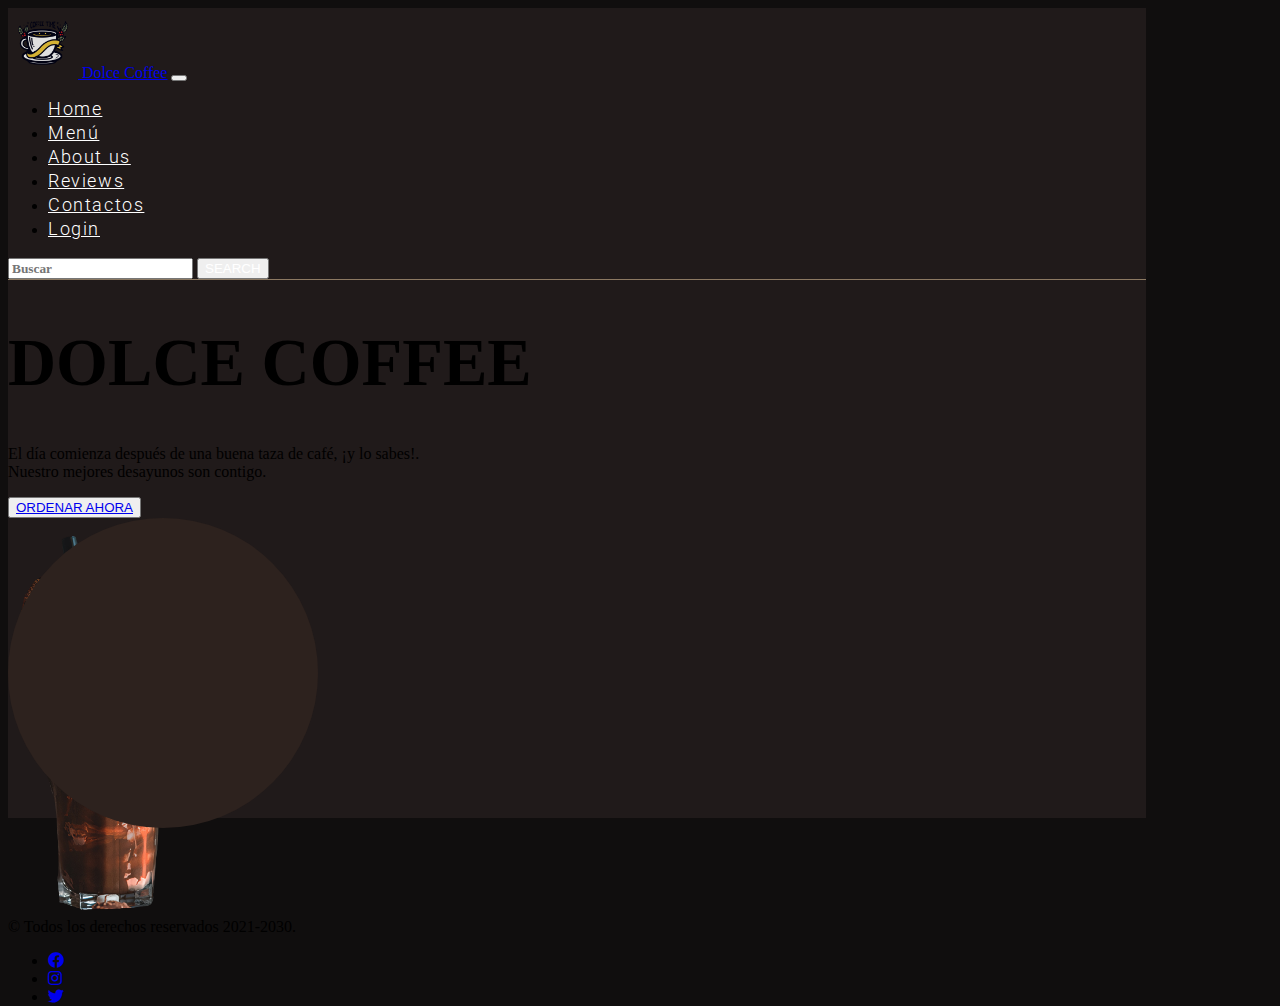
<file: index.html>
<!DOCTYPE html>
<html lang="en">

<head>
    <meta charset="UTF-8">
    <meta http-equiv="X-UA-Compatible" content="IE=edge">
    <meta name="viewport" content="width=device-width, initial-scale=1.0">
    <meta name="description" content="Una de las mejores expericiencias de disfrutar de un buen café en lima">
    <meta name="keywords" content="cafeteriaslima, mejores cafeteria, mejorescafeterias, cafeteriaperuana">
    <link href="https://cdn.jsdelivr.net/npm/bootstrap@5.1.3/dist/css/bootstrap.min.css" rel="stylesheet"
        integrity="sha384-1BmE4kWBq78iYhFldvKuhfTAU6auU8tT94WrHftjDbrCEXSU1oBoqyl2QvZ6jIW3" crossorigin="anonymous">
    <link href="https://fonts.googleapis.com/css2?family=Roboto&display=swap" rel="stylesheet">
    <link rel="stylesheet" href="https://use.fontawesome.com/releases/v5.15.4/css/all.css">
    <link rel="stylesheet" href="assets/css/styles.css">
    <link rel="shortcut icon" href="assets/images/purr-cat-with-cup.png">
    <title>Dolce Coffee</title>
</head>

<body class="d-flex flex-column ox-hidden justify-content-center align-items-center body-home">
    <div class="container-home ">

        <!-- ----Nav-bar------------ -->
        <nav class="navbar navbar-expand-lg navbar-light bg-transparent" id="menu">
            <div class="container-fluid">

                <a class="navbar-brand" href="index.html">
                    <img src="assets/images/—Pngtree—coffee illustration suitable for t-shirt_6404298.png" alt="">
                    <span class="text-warning fs-6 fw-bold"> Dolce
                        Coffee</span></a>
                <button class="navbar-toggler bg-warning" type="button" data-bs-toggle="collapse"
                    data-bs-target="#navbarSupportedContent" aria-controls="navbarSupportedContent"
                    aria-expanded="false" aria-label="Toggle navigation">
                    <span class="navbar-toggler-icon"></span>
                </button>
                <div class="collapse navbar-collapse" id="navbarSupportedContent">
                    <ul class="navbar-nav me-auto mb-2 mb-lg-0 d-flex w-100 justify-content-evenly">

                        <li class="nav-item">
                            <a class="nav-link" aria-current="page" href="index.html">Home</a>
                        </li>
                        <li class="nav-item ">
                            <a class="nav-link" href="pages/menu.html">Menú</a>
                        </li>

                        <li class="nav-item">
                            <a class="nav-link" href="pages/about.html">About us</a>
                        </li>
                        <li class="nav-item">
                            <a class="nav-link" href="pages/reviews.html">Reviews</a>
                        </li>
                        <li class="nav-item">
                            <a class="nav-link" href="pages/contactos.html">Contactos</a>
                        </li>
                        <li class="nav-item">
                            <a class="nav-link" href="pages/welcome.html">Login</a>
                        </li>
                    </ul>

                    <form class="d-flex">
                        <input class="form-control me-2 bg-transparent border-secondary" type="search"
                            placeholder="Buscar" aria-label="Search">
                        <button class="btn btn-black border-warning btn-search" type="submit">SEARCH</button>
                    </form>

                </div>
            </div>
        </nav>
        <!-- Fin del nav-bar -->

        <!-- Contenedor-main  -->
        <div class="row d-flex flex-row justify-content-center m-0">
            <!-- imagen de vista mobile -->
            <div class="col-12 w-50 mx-auto pt-3 px-2 text-center mt-5 img-home-2">
                <img src="assets/images/purr-cat-with-cup.png" class="img-fluid" alt="...">
            </div>
            <!-- ----------- -->

            <!-- Descripcion y nombre de la cafeteria -->
            <div class="col-12 col-xl-5 d-flex flex-column justify-content-xl-center">
                <!-- Titulo de la cafeteria -->
                <div class="row">
                    <h1 class="text-center fw-bold title-home mt-5 text-fluid text-white">DOLCE COFFEE</h1>
                </div>
                <!------- -->
                <!-- Descripcion de  la cafetria -->
                <div class=" mx-auto text-center mt-4 row">
                    <p class="text-light">
                        El día comienza después de una buena taza de café, ¡y lo sabes!.
                        <br>
                        Nuestro mejores desayunos son contigo.
                    </p>
                </div>
                <!-- ----------- -->

                <!-- Boton ordenar ahora -->
                <div class="col-12 text-center mt-4 button_shopnow">
                    <button type="button" class="btn btn-warning border-none rounded-pill px-4"><a
                            href="pages/menu.html" class="text-black fw-bold text-decoration-none">ORDENAR AHORA</a>
                    </button>
                </div>
                <!-- ----------------- -->
            </div>
            <!-- ----------------------------- -->
            <!-- Imagen para la vista de ordenador -->
            <div class="col-12 col-xl-7 w-50 img-home-1 d-flex justify-content-end">
                <div class="img-circle d-flex align-items-center justify-content-center pe-5">

                    <div class="circle">
                    </div>
                    <img src="assets/images/frappe-1.png" class="img-fluid " alt="frappe" id="image-home">
                </div>
            </div>
        </div>
        <!-- ------------ -->
        <!-- =========== FOOTER ========== -->
        <div class="container-fluid mt-auto">
            <footer
                class=" row d-flex flex-wrap justify-content-between align-items-center py-3 my-4 border-secondary border-top">
                <div
                    class="align-items-center col-12  mb-3 mb-sm-0 text-center d-flex flex-column flex-xl-row  justify-content-center">
                    <span class="text-muted">© Todos los derechos reservados 2021-2030.</span>
                    <ul class="gap-3 d-flex align-items-center m-0 list-unstyled">
                        <li class="ms-3">
                            <a class="text-muted" href="#">
                                <i class="fab fa-facebook text-white"></i>
                            </a>
                        </li>
                        <li class="ms-3">
                            <a class="text-muted" href="#">
                                <i class="fab fa-instagram text-white"></i>
                            </a>
                        </li>
                        <li class="ms-3">
                            <a class="text-muted" href="#">
                                <i class="fab fa-twitter text-white"></i>
                            </a>
                        </li>
                    </ul>
                </div>
            </footer>
        </div>
        <!-- -------------------- -->


    </div>
    <!-- JS Bootstrap -->
    <script src="https://cdn.jsdelivr.net/npm/bootstrap@5.1.3/dist/js/bootstrap.bundle.min.js"
        integrity="sha384-ka7Sk0Gln4gmtz2MlQnikT1wXgYsOg+OMhuP+IlRH9sENBO0LRn5q+8nbTov4+1p" crossorigin="anonymous">
    </script>
    <!-- JS Navite -->
    <script src="./assets/Js/main.js"></script>
</body>

</html>
</file>
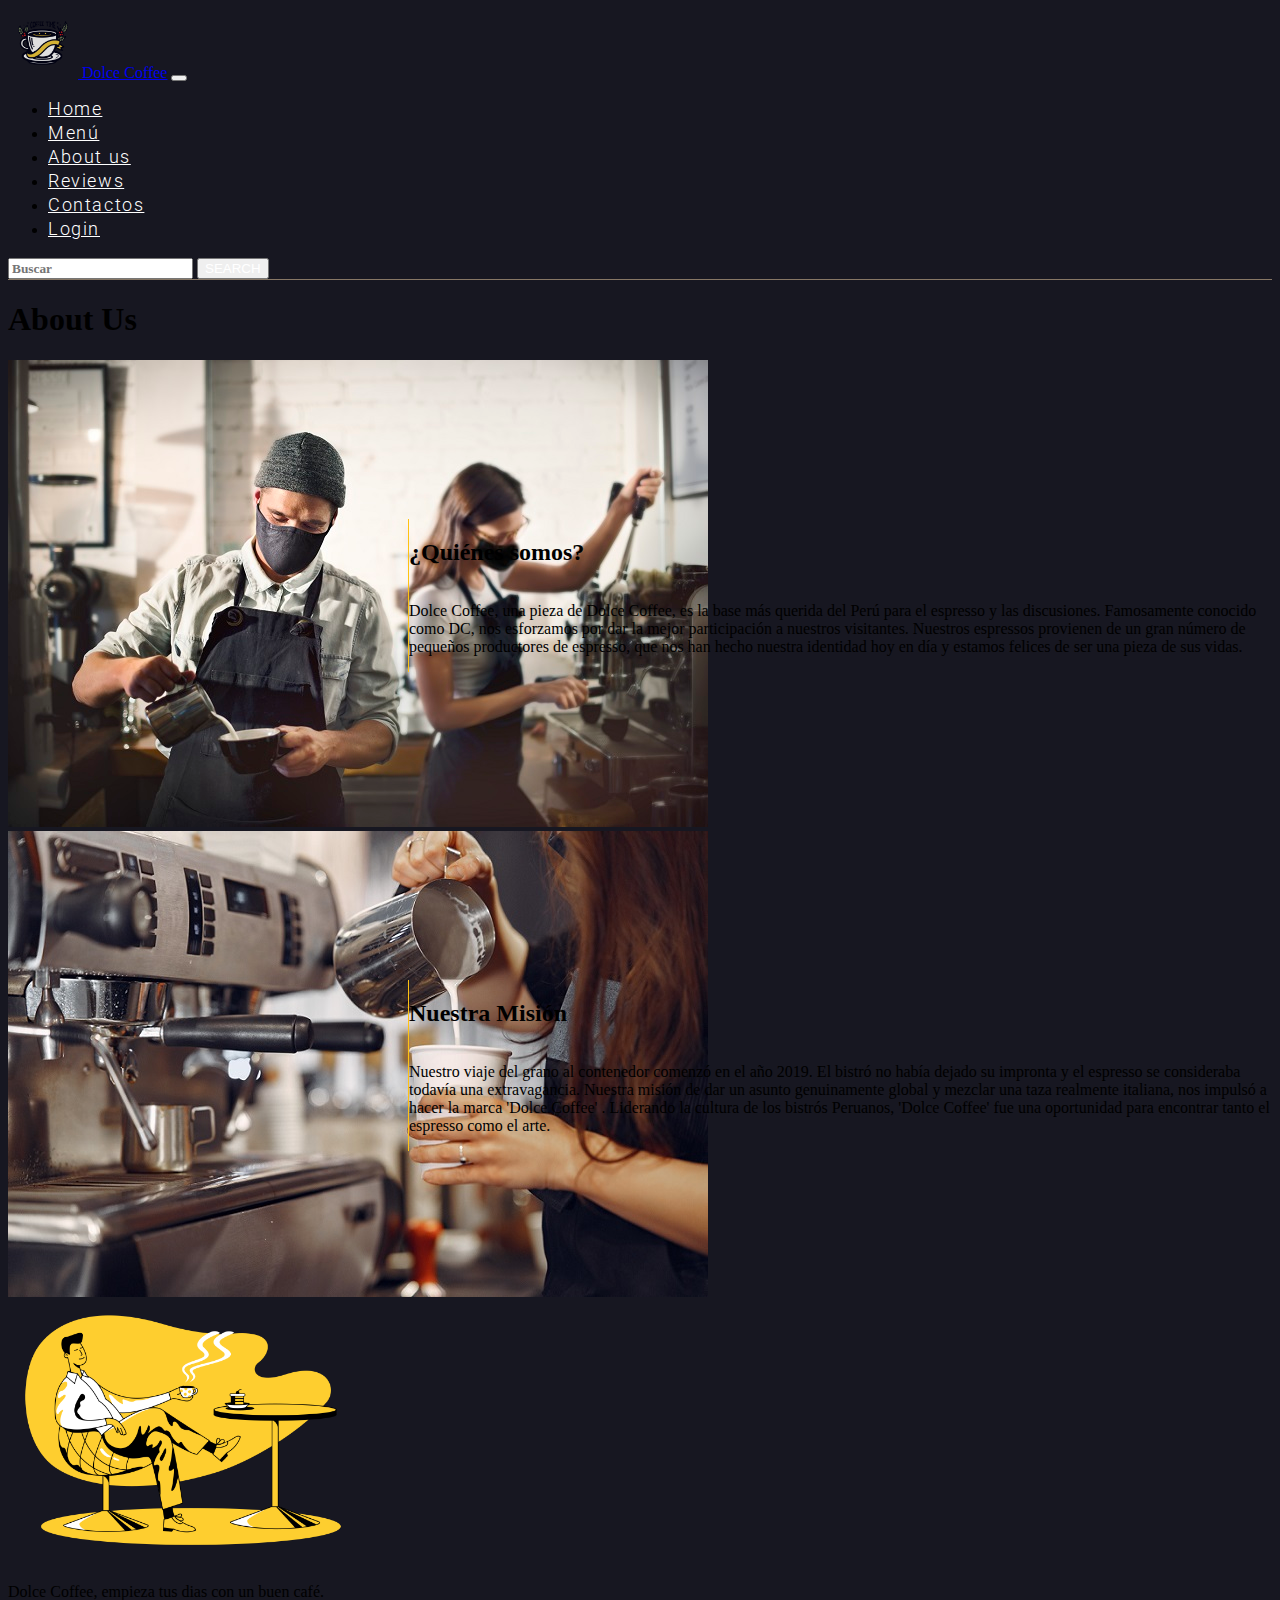
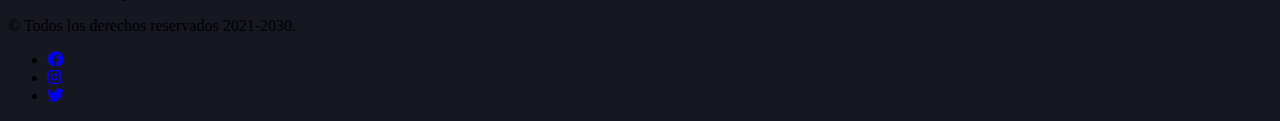
<file: pages/about.html>
<!DOCTYPE html>
<html lang="en">

<head>
    <meta charset="UTF-8">
    <meta http-equiv="X-UA-Compatible" content="IE=edge">
    <meta name="viewport" content="width=device-width, initial-scale=1.0">
    <link href="https://cdn.jsdelivr.net/npm/bootstrap@5.1.3/dist/css/bootstrap.min.css" rel="stylesheet"
        integrity="sha384-1BmE4kWBq78iYhFldvKuhfTAU6auU8tT94WrHftjDbrCEXSU1oBoqyl2QvZ6jIW3" crossorigin="anonymous">
    <link rel="stylesheet" href="https://use.fontawesome.com/releases/v5.15.4/css/all.css">
    <link href="https://fonts.googleapis.com/css2?family=Roboto&display=swap" rel="stylesheet">
    <link rel="stylesheet" href="../assets/css/styles.css">
    <link rel="shortcut icon" href="../assets/images/purr-cat-with-cup.png">
    <title>About Us</title>
</head>

<body>
    <!-- ============== NAV ================ -->
    <nav class="navbar navbar-expand-lg navbar-light bg-transparent" id="menu">
        <div class="container-fluid">
            <a class="navbar-brand" href="../index.html">
                <img src="../assets/images/—Pngtree—coffee illustration suitable for t-shirt_6404298.png" alt="">
                <span class="text-warning fs-6 fw-bold"> Dolce
                    Coffee</span></a>
            <button class="navbar-toggler bg-warning" type="button" data-bs-toggle="collapse"
                data-bs-target="#navbarSupportedContent" aria-controls="navbarSupportedContent" aria-expanded="false"
                aria-label="Toggle navigation">
                <span class="navbar-toggler-icon"></span>
            </button>
            <div class="collapse navbar-collapse" id="navbarSupportedContent">
                <ul class="navbar-nav me-auto mb-2 mb-lg-0 w-100 d-flex justify-content-evenly">

                    <li class="nav-item">
                        <a class="nav-link active" aria-current="page" href="../index.html">Home</a>
                    </li>
                    <li class="nav-item">
                        <a class="nav-link" href="menu.html">Menú</a>
                    </li>

                    <li class="nav-item">
                        <a class="nav-link" href="about.html">About us</a>
                    </li>
                    <li class="nav-item">
                        <a class="nav-link" href="reviews.html">Reviews</a>
                    </li>
                    <li class="nav-item">
                        <a class="nav-link" href="contactos.html">Contactos</a>
                    </li>
                    <li class="nav-item">
                        <a class="nav-link" href="welcome.html">Login</a>
                    </li>
                </ul>

                <form class="d-flex">
                    <input class="form-control me-2 bg-transparent border-secondary" type="search" placeholder="Buscar"
                        aria-label="Search">
                    <button class="btn btn-black border-warning btn-search" type="submit">SEARCH</button>
                </form>

            </div>
        </div>
    </nav>
    <!-- ==========SECCCION ABOUT US Y FOOTER -->
    <div class="container-fluid pt-5">
        <div class="container-fluid mb-5">
            <h1 class="text-light text-center">
                About Us
            </h1>
        </div>

        <div class="row container-fluid mb-5 container-about">
            <div
                class="w-75 mx-auto text-center img-about-1 col-xs-12 col-sm-12 col-md-12 col-lg-12 col-xl-6 img-about-1">
                <img src="../assets/images/about-1.jpg" class="img-fluid img-about" alt="...">
            </div>
            <div
                class="col-xs-12 col-sm-12 col-md-12 col-lg-12 col-xl-6  text-center d-flex flex-column align-items-center mt-3 container-descriptionAbout">
                <h2 class="text-light">¿Quiénes somos? </h2>
                <p class="text-light lh-base py-3 pb-xl-5">
                    Dolce Coffee, una pieza de Dolce Coffee, es la base más querida del Perú para el espresso y las
                    discusiones. Famosamente conocido como DC, nos esforzamos por dar la mejor participación a nuestros
                    visitantes. Nuestros espressos provienen de un gran número de pequeños productores de espresso, que
                    nos han hecho nuestra identidad hoy en día y estamos felices de ser una pieza de sus vidas.


                </p>
            </div>
        </div>

        <div class="row container-flui container-about">
            <div
                class="w-75 mx-auto text-center img-about-1 col-xs-12 col-sm-12 col-md-12 col-lg-12 col-xl-6 img-about-2">
                <img src="../assets/images/about-2.jpg" class="img-fluid img-about" alt="...">
            </div>
            <div
                class="col-xs-12 col-sm-12 col-md-12 col-lg-12 col-xl-6 text-center d-flex flex-column align-items-center mt-3 container-descriptionAbout">
                <div class="container">
                    <h2 class="text-light">Nuestra Misión</h2>
                </div>
                <p class="text-light py-3 col-12 pb-xl-5 pb-xxl-5">
                    Nuestro viaje del grano al contenedor comenzó en el año 2019. El bistró no había dejado su impronta
                    y el espresso se consideraba todavía una extravagancia. Nuestra misión de dar un asunto genuinamente
                    global y mezclar una taza realmente italiana, nos impulsó a hacer la marca 'Dolce Coffee' .
                    Liderando la cultura de los bistrós Peruanos, 'Dolce Coffee' fue una oportunidad para encontrar
                    tanto el espresso como el arte.


                </p>

            </div>
        </div>

        <div
            class="w-50 mx-auto text-center img-about-1 col-xs-12 col-sm-12 col-md-12 col-lg-12 col-xl-6 img-logo-about mt-5">
            <img src="../assets/images/taxi-coffee-break-1.png" class="img-fluid logo-about" alt="...">
            <p class="text-light"><span class="h6 text-uppercase">Dolce Coffee</span>, empieza tus dias con un buen
                café.</p>
        </div>

        <!--===========FOOTER==========-->
        <div class="container-fluid mt-auto">
            <footer
                class=" row d-flex flex-wrap justify-content-between align-items-center py-3 my-4 border-secondary border-top">
                <div
                    class="align-items-center col-12  mb-3 mb-sm-0 text-center d-flex flex-column flex-xl-row  justify-content-center">
                    <span class="text-muted">© Todos los derechos reservados 2021-2030.</span>
                    <ul class="gap-3 d-flex align-items-center m-0 list-unstyled">
                        <li class="ms-3">
                            <a class="text-muted" href="#">
                                <i class="fab fa-facebook text-white"></i>
                            </a>
                        </li>
                        <li class="ms-3">
                            <a class="text-muted" href="#">
                                <i class="fab fa-instagram text-white"></i>
                            </a>
                        </li>
                        <li class="ms-3">
                            <a class="text-muted" href="#">
                                <i class="fab fa-twitter text-white"></i>
                            </a>
                        </li>
                    </ul>
                </div>
            </footer>
        </div>
    </div>



    <script src="https://cdn.jsdelivr.net/npm/bootstrap@5.1.3/dist/js/bootstrap.bundle.min.js"
        integrity="sha384-ka7Sk0Gln4gmtz2MlQnikT1wXgYsOg+OMhuP+IlRH9sENBO0LRn5q+8nbTov4+1p"
        crossorigin="anonymous"></script>
</body>

</html>
</file>
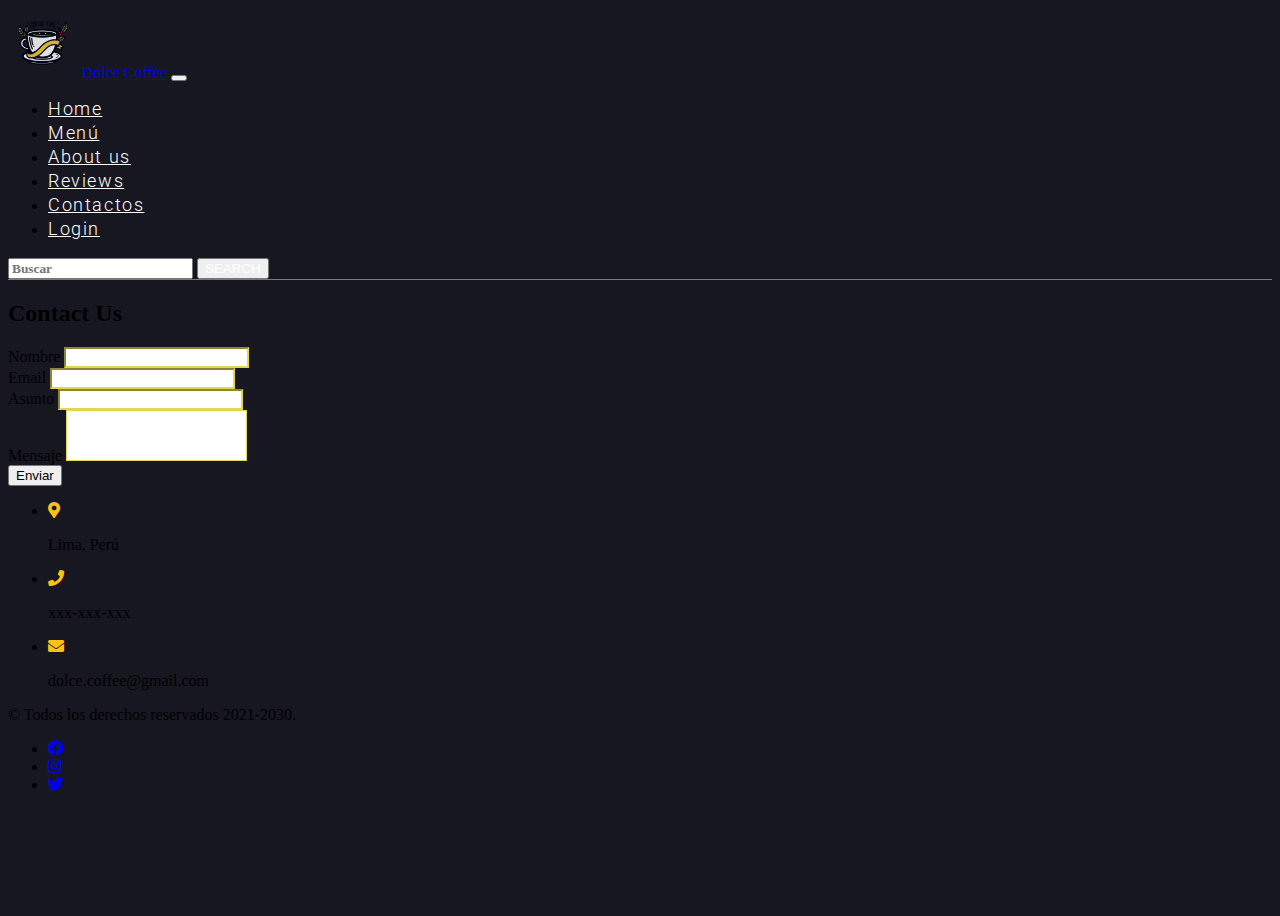
<file: pages/contactos.html>
<!DOCTYPE html>
<html lang="en">

<head>
    <meta charset="UTF-8">
    <meta http-equiv="X-UA-Compatible" content="IE=edge">
    <meta name="viewport" content="width=device-width, initial-scale=1.0">
    <link href="https://cdn.jsdelivr.net/npm/bootstrap@5.1.3/dist/css/bootstrap.min.css" rel="stylesheet"
        integrity="sha384-1BmE4kWBq78iYhFldvKuhfTAU6auU8tT94WrHftjDbrCEXSU1oBoqyl2QvZ6jIW3" crossorigin="anonymous">

    <link rel="stylesheet" href="https://use.fontawesome.com/releases/v5.15.4/css/all.css">
    <link href="https://fonts.googleapis.com/css2?family=Roboto&display=swap" rel="stylesheet">
    <link rel="stylesheet" href="../assets/css/styles.css">
    <link rel="shortcut icon" href="../assets/images/purr-cat-with-cup.png">
    <title>Contactos</title>
</head>

<body class="d-flex flex-column">
    <!-- <div class="container-contactos"> -->
    <!-- ============== NAV ================ -->
    <nav class="navbar navbar-expand-lg navbar-light bg-transparent" id="menu">
        <div class="container-fluid">
            <a class="navbar-brand" href="../index.html">
                <img src="../assets/images/—Pngtree—coffee illustration suitable for t-shirt_6404298.png" alt="">
                <span class="text-warning fs-6 fw-bold"> Dolce
                    Coffee</span></a>
            <button class="navbar-toggler bg-warning" type="button" data-bs-toggle="collapse"
                data-bs-target="#navbarSupportedContent" aria-controls="navbarSupportedContent" aria-expanded="false"
                aria-label="Toggle navigation">
                <span class="navbar-toggler-icon"></span>
            </button>
            <div class="collapse navbar-collapse" id="navbarSupportedContent">
                <ul class="navbar-nav me-auto mb-2 mb-lg-0 w-100 d-flex justify-content-evenly">

                    <li class="nav-item">
                        <a class="nav-link active" aria-current="page" href="../index.html">Home</a>
                    </li>
                    <li class="nav-item">
                        <a class="nav-link" href="menu.html">Menú</a>
                    </li>

                    <li class="nav-item">
                        <a class="nav-link" href="about.html">About us</a>
                    </li>
                    <li class="nav-item">
                        <a class="nav-link" href="reviews.html">Reviews</a>
                    </li>
                    <li class="nav-item">
                        <a class="nav-link" href="contactos.html">Contactos</a>
                    </li>
                    <li class="nav-item">
                        <a class="nav-link" href="welcome.html">Login</a>
                    </li>
                </ul>

                <form class="d-flex">
                    <input class="form-control me-2 bg-transparent border-secondary" type="search" placeholder="Buscar"
                        aria-label="Search">
                    <button class="btn btn-black border-warning btn-search" type="submit">SEARCH</button>
                </form>

            </div>
        </div>
    </nav>
    <!-- ======================Formulario de contactos========= -->
    <div class="container">
        <section class="mb-4">
            <h2 class="h1 fw-bold text-center text-white my-5">Contact Us</h2>

            <div class="row">
                <div class="col-md-9 mb-md-0 mb-5">
                    <form id="contactform">

                        <div class="row">
                            <div class="col-md-6 mb-2">
                                <div class="md-form mb-0">
                                    <label for="name" class="text-white">Nombre</label>
                                    <input type="text" name="name" class="form-control bg-transparent text-white">
                                </div>
                            </div>

                            <div class="col-md-6 mb-2">
                                <div class="md-form mb-0">
                                    <label for="email" class="text-white">Email</label>
                                    <input type="email" name="email" class="form-control bg-transparent text-white">
                                </div>
                            </div>
                        </div>

                        <div class="row">
                            <div class="col-md-12 mb-2">
                                <div class="m-form mb-0">
                                    <label for="subject" class="text-white">Asunto</label>
                                    <input type="text" name="subject" class="form-control bg-transparent text-white">
                                </div>
                            </div>
                        </div>

                        <div class="row">
                            <div class="col-md-12">
                                <div class="md-form">
                                    <label for="message" class="text-white">Mensaje</label>
                                    <textarea name="message" rows="3"
                                        class="form-control md-textarea text-area-contactos bg-transparent text-white"></textarea>
                                </div>
                            </div>
                        </div>

                        <div class="text-center text-md-start mt-3">
                            <button class="btn btn-warning fw-bold text-uppercase" type="submit">Enviar</button>
                        </div>

                    </form>
                </div>

                <div class="col-md-3 text-center text-primary d-flex align-items-center justify-content-center">
                    <ul class="list-unstyled mb-0 list-contact">
                        <li>
                            <i class="fas fa-map-marker-alt fa-1x icon-contact"></i>
                            <p class="text-white">Lima, Perú </p>
                        </li>

                        <li>
                            <i class="fas fa-phone mt-4 fa-1x"></i>
                            <p class="text-white">xxx-xxx-xxx</p>
                        </li>

                        <li>
                            <i class="fas fa-envelope mt-4 fa-1x"></i>
                            <p class="text-white">dolce.coffee@gmail.com</p>
                        </li>
                    </ul>
                </div>

            </div>

        </section>

    </div>

    <!-- =========== FOOTER ========== -->
    <div class="container-fluid mt-auto">
        <footer
            class=" row d-flex flex-wrap justify-content-between align-items-center py-3 my-4 border-secondary border-top">
            <div
                class="align-items-center col-12  mb-3 mb-sm-0 text-center d-flex flex-column flex-xl-row  justify-content-center">
                <span class="text-muted">© Todos los derechos reservados 2021-2030.</span>
                <ul class="gap-3 d-flex align-items-center m-0 list-unstyled">
                    <li class="ms-3">
                        <a class="text-muted" href="#">
                            <i class="fab fa-facebook text-white"></i>
                        </a>
                    </li>
                    <li class="ms-3">
                        <a class="text-muted" href="#">
                            <i class="fab fa-instagram text-white"></i>
                        </a>
                    </li>
                    <li class="ms-3">
                        <a class="text-muted" href="#">
                            <i class="fab fa-twitter text-white"></i>
                        </a>
                    </li>
                </ul>
            </div>
        </footer>
    </div>
    <!-- </div> -->
    <script src="https://cdn.jsdelivr.net/npm/bootstrap@5.1.3/dist/js/bootstrap.bundle.min.js"
        integrity="sha384-ka7Sk0Gln4gmtz2MlQnikT1wXgYsOg+OMhuP+IlRH9sENBO0LRn5q+8nbTov4+1p"
        crossorigin="anonymous"></script>
</body>

</html>
</file>
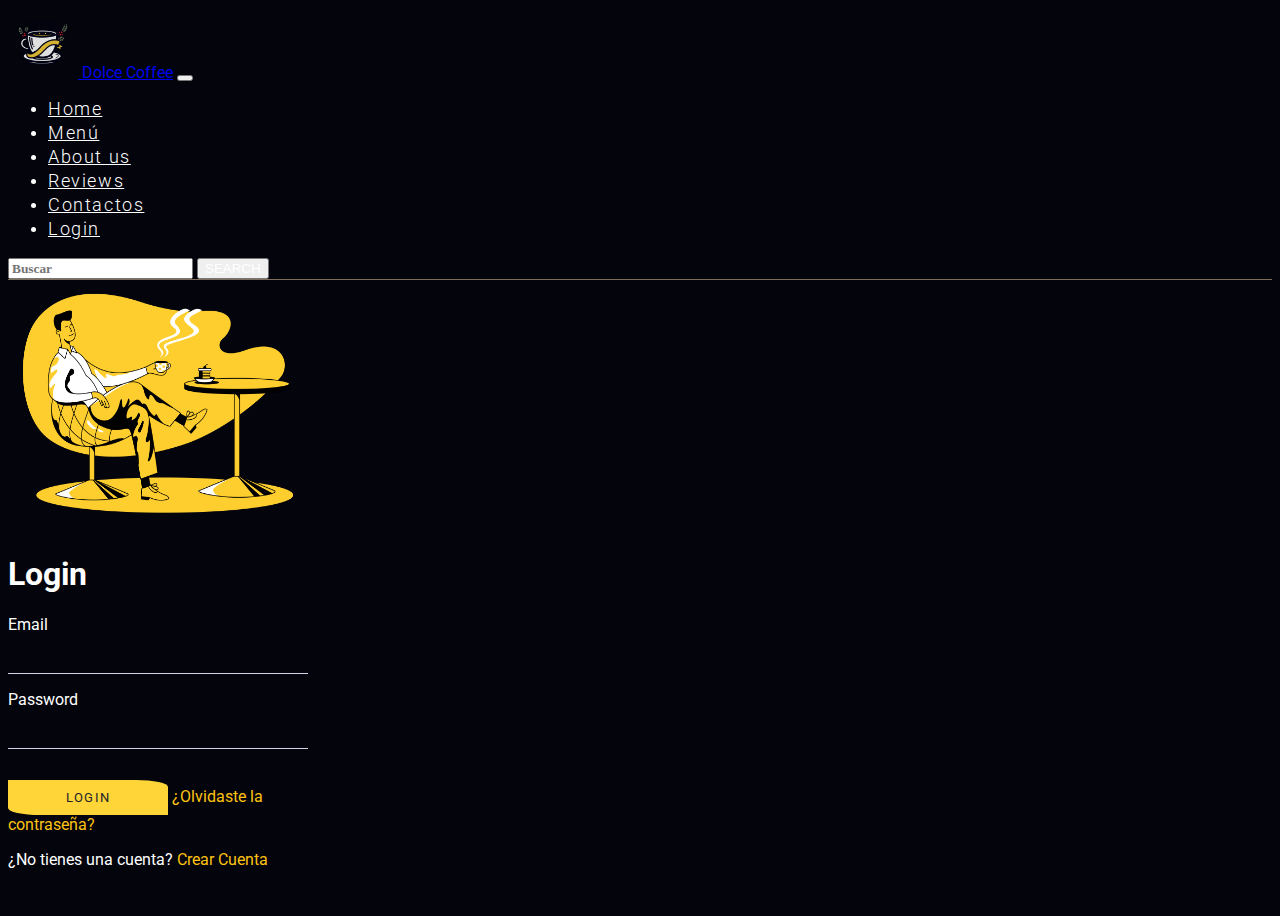
<file: pages/login-in.html>
<!DOCTYPE html>
<html lang="en">

<head>
    <meta charset="UTF-8">
    <meta http-equiv="X-UA-Compatible" content="IE=edge">
    <meta name="viewport" content="width=device-width, initial-scale=1.0">
    <title>Login</title>
    <link rel="preconnect" href="https://fonts.googleapis.com">
    <link rel="preconnect" href="https://fonts.gstatic.com" crossorigin>
    <link href="https://cdn.jsdelivr.net/npm/bootstrap@5.1.3/dist/css/bootstrap.min.css" rel="stylesheet"
        integrity="sha384-1BmE4kWBq78iYhFldvKuhfTAU6auU8tT94WrHftjDbrCEXSU1oBoqyl2QvZ6jIW3" crossorigin="anonymous">
    <link href="https://fonts.googleapis.com/css2?family=Roboto&display=swap" rel="stylesheet">
    <!-- CDN -->
    <link rel="stylesheet" href="https://cdnjs.cloudflare.com/ajax/libs/font-awesome/6.0.0-beta3/css/all.min.css"
        integrity="sha512-Fo3rlrZj/k7ujTnHg4CGR2D7kSs0v4LLanw2qksYuRlEzO+tcaEPQogQ0KaoGN26/zrn20ImR1DfuLWnOo7aBA=="
        crossorigin="anonymous" referrerpolicy="no-referrer" />
    <!--  -->
    <link rel="stylesheet" href="../assets/css/styles.css">
    <link rel="shortcut icon" href="../assets/images/purr-cat-with-cup.png">

</head>

<body class="body-welcome d-flex justify-content-center m-0 p-0 container-fluid">
    <div class="container-welcome container-login d-flex flex-column w-100">
        <nav class="navbar navbar-expand-lg navbar-light bg-transparent" id="menu">
            <div class="container-fluid">

                <a class="navbar-brand" href="../index.html">
                    <img src="../assets/images/—Pngtree—coffee illustration suitable for t-shirt_6404298.png" alt="">
                    <span class="text-warning fs-6 fw-bold"> Dolce
                        Coffee</span></a>
                <button class="navbar-toggler bg-warning" type="button" data-bs-toggle="collapse"
                    data-bs-target="#navbarSupportedContent" aria-controls="navbarSupportedContent"
                    aria-expanded="false" aria-label="Toggle navigation">
                    <span class="navbar-toggler-icon"></span>
                </button>
                <div class="collapse navbar-collapse" id="navbarSupportedContent">
                    <ul class="navbar-nav me-auto mb-2 mb-lg-0 d-flex w-100 justify-content-evenly">

                        <li class="nav-item">
                            <a class="nav-link" aria-current="page" href="../index.html">Home</a>
                        </li>
                        <li class="nav-item ">
                            <a class="nav-link" href="menu.html">Menú</a>
                        </li>

                        <li class="nav-item">
                            <a class="nav-link" href="about.html">About us</a>
                        </li>
                        <li class="nav-item">
                            <a class="nav-link" href="reviews.html">Reviews</a>
                        </li>
                        <li class="nav-item">
                            <a class="nav-link" href="contactos.html">Contactos</a>
                        </li>
                        <li class="nav-item">
                            <a class="nav-link" href="welcome.html">Login</a>
                        </li>
                    </ul>

                    <form class="d-flex">
                        <input class="form-control me-2 bg-transparent border-secondary" type="search"
                            placeholder="Buscar" aria-label="Search">
                        <button class="btn btn-black border-warning btn-search" type="submit">SEARCH</button>
                    </form>

                </div>
            </div>
        </nav>
        <!-- Fin del nav-bar -->
        <main class="main-login d-flex flex-column mt-sm-4">
            <div class="image-login d-flex justify-content-center">
                <img src="../assets/images/taxi-coffee-break-1.png" alt="">
            </div>
            <div class="title-login d-flex justify-content-center">
                <h1>Login</h1>
            </div>
            <div class="container-wrapper container-wrapper-login d-flex flex-column align-items-center">
                <form action="" class="login">
                    <label for="email">Email</label>
                    <input type="email" id="email" placeholder="">
                    <label for="password">Password</label>
                    <input type="password" id="password" placeholder="">
                    <div class="button-createAccount-login button-login d-flex flex-column align-items-center">
                        <button type="submit" class="btn-login fw-bold">LOGIN</button>
                        <a href="#">¿Olvidaste la contraseña?</a>
                    </div>
                </form>
            </div>

            <div class="link-create-account d-flex justify-content-center">
                <p>¿No tienes una cuenta? <a href="loginup.html">Crear Cuenta</a></p>
            </div>
        </main>
    </div>
    <script src="https://cdn.jsdelivr.net/npm/bootstrap@5.1.3/dist/js/bootstrap.bundle.min.js"
        integrity="sha384-ka7Sk0Gln4gmtz2MlQnikT1wXgYsOg+OMhuP+IlRH9sENBO0LRn5q+8nbTov4+1p" crossorigin="anonymous">
        </script>
</body>

</html>
</file>
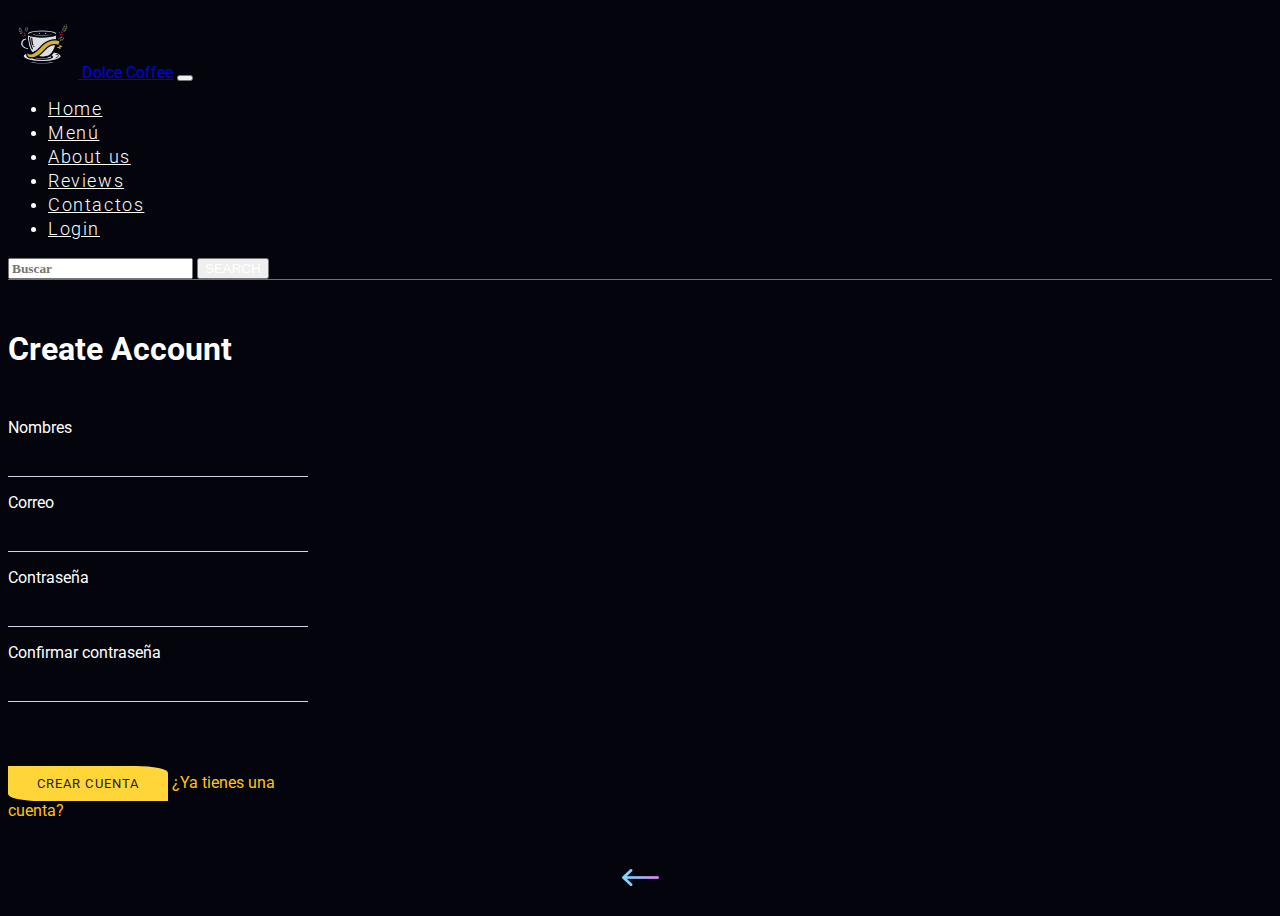
<file: pages/loginup.html>
<!DOCTYPE html>
<html lang="en">

<head>
    <meta charset="UTF-8">
    <meta http-equiv="X-UA-Compatible" content="IE=edge">
    <meta name="viewport" content="width=device-width, initial-scale=1.0">
    <title>Crear Cuenta</title>
    <link rel="preconnect" href="https://fonts.googleapis.com">
    <link rel="preconnect" href="https://fonts.gstatic.com" crossorigin>
    <link href="https://cdn.jsdelivr.net/npm/bootstrap@5.1.3/dist/css/bootstrap.min.css" rel="stylesheet"
        integrity="sha384-1BmE4kWBq78iYhFldvKuhfTAU6auU8tT94WrHftjDbrCEXSU1oBoqyl2QvZ6jIW3" crossorigin="anonymous">
    <link href="https://fonts.googleapis.com/css2?family=Roboto&display=swap" rel="stylesheet">
    <!-- CDN -->
    <link rel="stylesheet" href="https://cdnjs.cloudflare.com/ajax/libs/font-awesome/6.0.0-beta3/css/all.min.css"
        integrity="sha512-Fo3rlrZj/k7ujTnHg4CGR2D7kSs0v4LLanw2qksYuRlEzO+tcaEPQogQ0KaoGN26/zrn20ImR1DfuLWnOo7aBA=="
        crossorigin="anonymous" referrerpolicy="no-referrer" />
    <!--  -->
    <link rel="stylesheet" href="../assets/css/styles.css">
    <link rel="shortcut icon" href="../assets/images/purr-cat-with-cup.png">

</head>

<body class="body-welcome d-flex justify-content-center m-0 p-0 container-fluid">
    <div class="container-welcome d-flex flex-column w-100">
        <nav class="navbar navbar-expand-lg navbar-light bg-transparent" id="menu">
            <div class="container-fluid">

                <a class="navbar-brand" href="../index.html">
                    <img src="../assets/images/—Pngtree—coffee illustration suitable for t-shirt_6404298.png" alt="">
                    <span class="text-warning fs-6 fw-bold"> Dolce
                        Coffee</span></a>
                <button class="navbar-toggler bg-warning" type="button" data-bs-toggle="collapse"
                    data-bs-target="#navbarSupportedContent" aria-controls="navbarSupportedContent"
                    aria-expanded="false" aria-label="Toggle navigation">
                    <span class="navbar-toggler-icon"></span>
                </button>
                <div class="collapse navbar-collapse" id="navbarSupportedContent">
                    <ul class="navbar-nav me-auto mb-2 mb-lg-0 d-flex w-100 justify-content-evenly">

                        <li class="nav-item">
                            <a class="nav-link" aria-current="page" href="../index.html">Home</a>
                        </li>
                        <li class="nav-item ">
                            <a class="nav-link" href="menu.html">Menú</a>
                        </li>

                        <li class="nav-item">
                            <a class="nav-link" href="about.html">About us</a>
                        </li>
                        <li class="nav-item">
                            <a class="nav-link" href="reviews.html">Reviews</a>
                        </li>
                        <li class="nav-item">
                            <a class="nav-link" href="contactos.html">Contactos</a>
                        </li>
                        <li class="nav-item">
                            <a class="nav-link" href="welcome.html">Login</a>
                        </li>
                    </ul>

                    <form class="d-flex">
                        <input class="form-control me-2 bg-transparent border-secondary" type="search"
                            placeholder="Buscar" aria-label="Search">
                        <button class="btn btn-black border-warning btn-search" type="submit">SEARCH</button>
                    </form>

                </div>
            </div>
        </nav>
        <!-- Fin del nav-bar -->
        <main class="main-login d-flex flex-column">
            <div class="title-register-login d-flex justify-content-center">
                <h1 class="title-createAccout">
                    Create Account
                </h1>
            </div>
            <div class="container-wrapper d-flex flex-column align-items-center">
                <form action="">
                    <label for="name">Nombres</label>
                    <input type="text" id="name" placeholder="">
                    <label for="email">Correo</label>
                    <input type="email" id="email" placeholder="">
                    <label for="password">Contraseña</label>
                    <input type="password" id="password" placeholder="">
                    <label for="confirm-password">Confirmar contraseña</label>
                    <input type="password" id="confirm-password" placeholder="">

                    <div class="button-createAccount-login d-flex flex-column align-items-center">
                        <button type="submit" class="fw-bold">Crear Cuenta</button>
                        <a href="login-in.html">¿Ya tienes una cuenta?</a>
                    </div>
                </form>

                <div class="arrow">
                    <a href="welcome.html">
                        <img src="../assets/images/left-arrow (1).png" alt="">
                    </a>
                </div>

            </div>
        </main>

    </div>
    <script src="https://cdn.jsdelivr.net/npm/bootstrap@5.1.3/dist/js/bootstrap.bundle.min.js"
        integrity="sha384-ka7Sk0Gln4gmtz2MlQnikT1wXgYsOg+OMhuP+IlRH9sENBO0LRn5q+8nbTov4+1p" crossorigin="anonymous">
        </script>
</body>

</html>
</file>
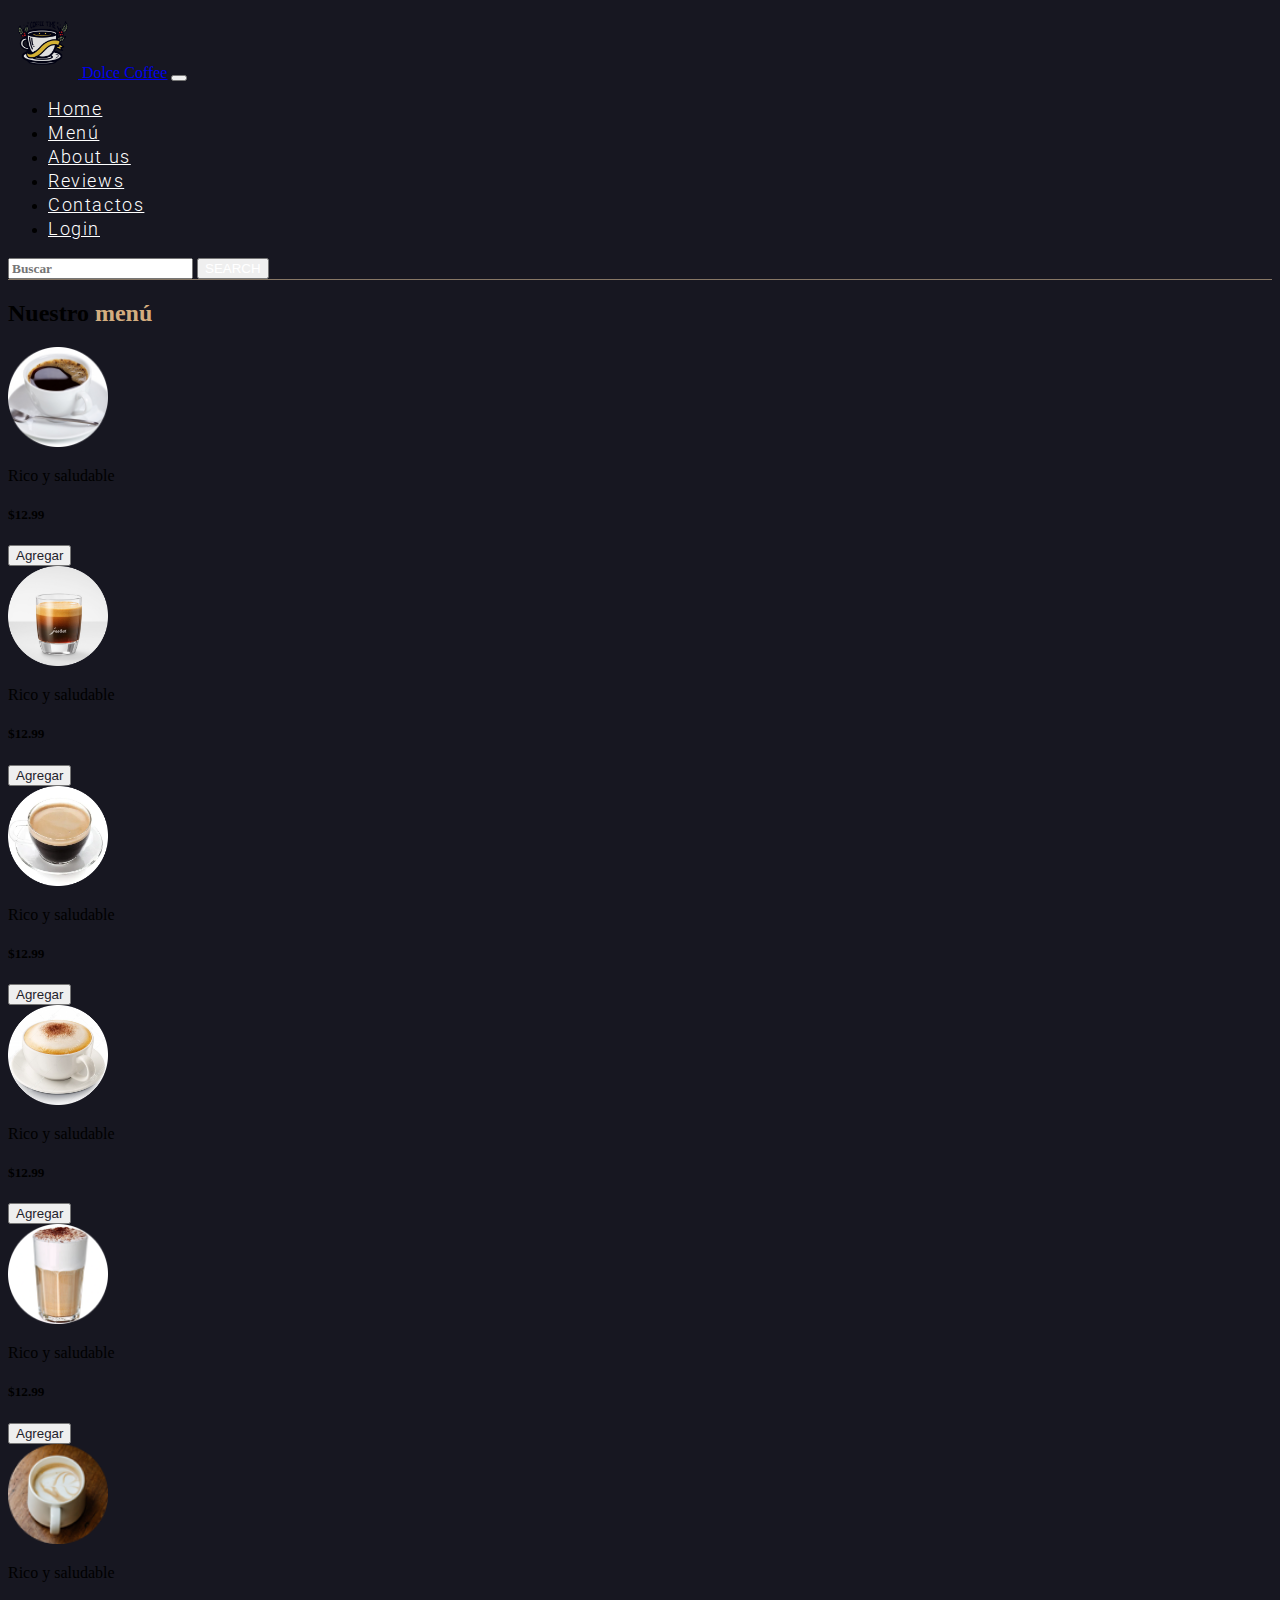
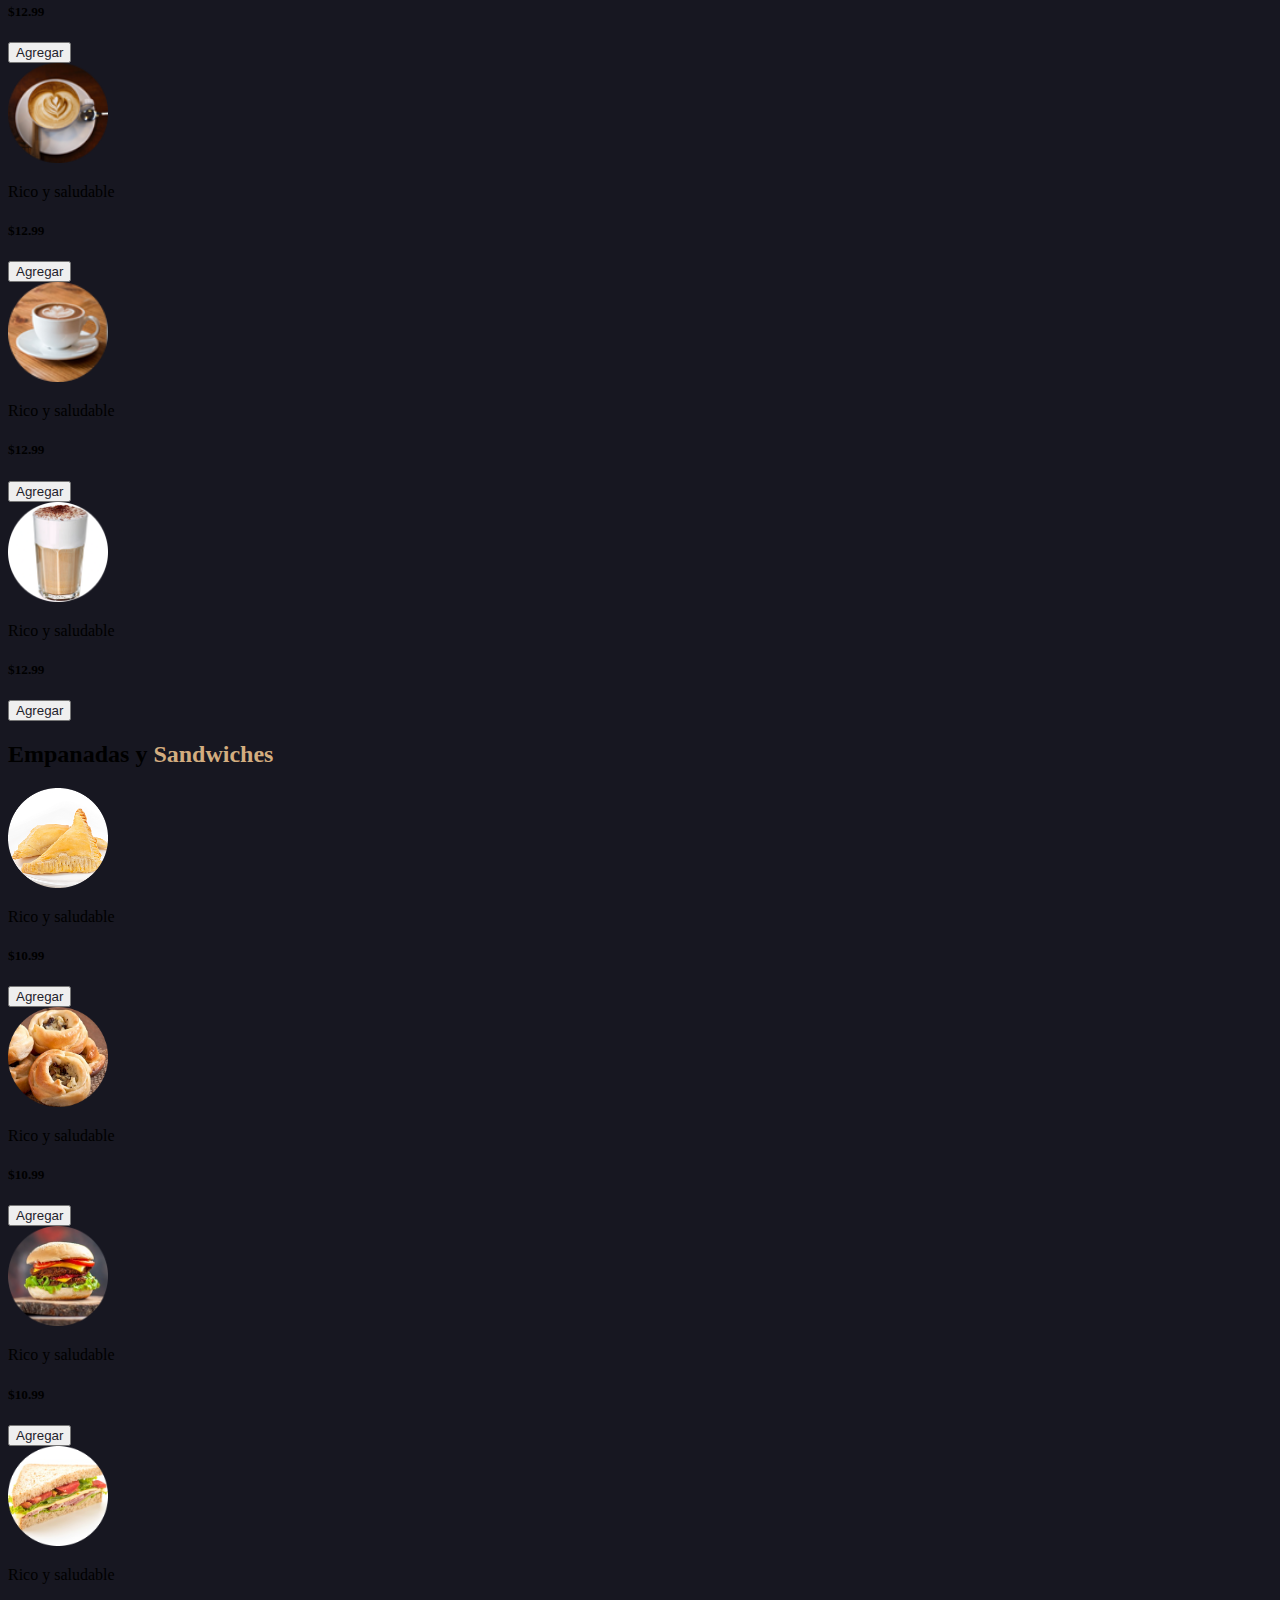
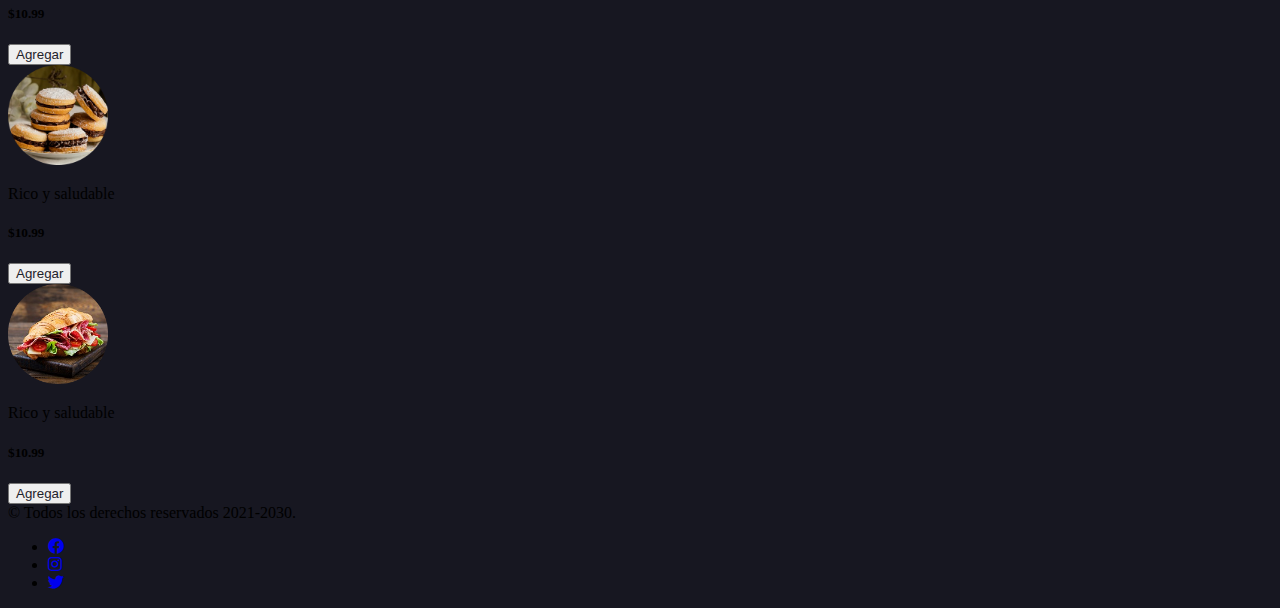
<file: pages/menu.html>
<!DOCTYPE html>
<html lang="en">

<head>
    <meta charset="UTF-8">
    <meta http-equiv="X-UA-Compatible" content="IE=edge">
    <meta name="viewport" content="width=device-width, initial-scale=1.0">
    <link href="https://cdn.jsdelivr.net/npm/bootstrap@5.1.3/dist/css/bootstrap.min.css" rel="stylesheet"
        integrity="sha384-1BmE4kWBq78iYhFldvKuhfTAU6auU8tT94WrHftjDbrCEXSU1oBoqyl2QvZ6jIW3" crossorigin="anonymous">
    <link rel="stylesheet" href="https://use.fontawesome.com/releases/v5.15.4/css/all.css">
    <link href="https://fonts.googleapis.com/css2?family=Roboto&display=swap" rel="stylesheet">
    <link rel="stylesheet" href="../assets/css/styles.css">
    <link rel="shortcut icon" href="../assets/images/purr-cat-with-cup.png">
    <title>Menú</title>
</head>

<body>
    <div class="container-fluid">


        <!-- ============== NAV ================ -->
        <nav class="navbar navbar-expand-lg navbar-light bg-transparent" id="menu">
            <div class="container-fluid">
                <a class="navbar-brand" href="../index.html">
                    <img src="../assets/images/—Pngtree—coffee illustration suitable for t-shirt_6404298.png" alt="">
                    <span class="text-warning fs-6 fw-bold"> Dolce
                        Coffee</span></a>
                <button class="navbar-toggler bg-warning" type="button" data-bs-toggle="collapse"
                    data-bs-target="#navbarSupportedContent" aria-controls="navbarSupportedContent"
                    aria-expanded="false" aria-label="Toggle navigation">
                    <span class="navbar-toggler-icon"></span>
                </button>
                <div class="collapse navbar-collapse" id="navbarSupportedContent">
                    <ul class="navbar-nav me-auto mb-2 mb-lg-0 w-100 d-flex justify-content-evenly">

                        <li class="nav-item">
                            <a class="nav-link active" aria-current="page" href="../index.html">Home</a>
                        </li>
                        <li class="nav-item">
                            <a class="nav-link" href="menu.html">Menú</a>
                        </li>

                        <li class="nav-item">
                            <a class="nav-link" href="about.html">About us</a>
                        </li>
                        <li class="nav-item">
                            <a class="nav-link" href="reviews.html">Reviews</a>
                        </li>
                        <li class="nav-item">
                            <a class="nav-link" href="contactos.html">Contactos</a>
                        </li>
                        <li class="nav-item">
                            <a class="nav-link" href="welcome.html">Login</a>
                        </li>
                    </ul>

                    <form class="d-flex">
                        <input class="form-control me-2 bg-transparent border-secondary" type="search"
                            placeholder="Buscar" aria-label="Search">
                        <button class="btn btn-black border-warning btn-search" type="submit">SEARCH</button>
                    </form>

                </div>
            </div>
        </nav>

        <!-- =========== SECCION DE PRODUCTOS Y FOOTER======= -->
        <div class="container-fluid mt-5">
            <h2 class="nuestro-menu text-center text-white mb-4">Nuestro <span> menú</span></h2>
            <div class="container">
                <div
                    class="row row-cols-1 row-cols-sm-2 row-cols-md-4 justify-content-center gap-3 products text-light fw-bold">
                    <div class="col text-center border border-secondary py-3 my-2 products-items">
                        <img loading="lazy" src="../assets/images/cup-1.png" alt="" srcset="" class="coffee">
                        <p>Rico y saludable</p>
                        <h5>$12.99</h5>
                        <button class="btn btn-warning text-uppercase fw-bold">Agregar</button>
                    </div>
                    <div class="col text-center border border-secondary py-3 my-2 products-items">
                        <img loading="lazy" src="../assets/images/cup-2.png" alt="" srcset="" class="coffee">
                        <p>Rico y saludable</p>
                        <h5>$12.99</h5>
                        <button class="btn btn-warning text-uppercase fw-bold">Agregar</button>
                    </div>
                    <div class="col text-center border border-secondary py-3 my-2 products-items">
                        <img loading="lazy" src="../assets/images/cup-3.png" alt="" srcset="" class="coffee">
                        <p>Rico y saludable</p>
                        <h5>$12.99</h5>
                        <button class="btn btn-warning text-uppercase fw-bold">Agregar</button>
                    </div>
                    <div class="col text-center border border-secondary py-3 my-2 products-items">
                        <img loading="lazy" src="../assets/images/cup-4.png" alt="" srcset="" class="coffee">
                        <p>Rico y saludable</p>
                        <h5>$12.99</h5>
                        <button class="btn btn-warning text-uppercase fw-bold">Agregar</button>
                    </div>

                    <div class="col text-center border border-secondary py-3 my-2 products-items">
                        <img loading="lazy" src="../assets/images/cup-5.png" alt="" srcset="" class="coffee">
                        <p>Rico y saludable</p>
                        <h5>$12.99</h5>
                        <button class="btn btn-warning text-uppercase fw-bold">Agregar</button>
                    </div>
                    <div class="col text-center border border-secondary py-3 my-2 products-items">
                        <img loading="lazy" src="../assets/images/cup-6.png" alt="" srcset="" class="coffee">
                        <p>Rico y saludable</p>
                        <h5>$12.99</h5>
                        <button class="btn btn-warning text-uppercase fw-bold">Agregar</button>
                    </div>
                    <div class="col text-center border border-secondary py-3 my-2 products-items">
                        <img loading="lazy" src="../assets/images/cup-7.png" alt="" srcset="" class="coffee">
                        <p>Rico y saludable</p>
                        <h5>$12.99</h5>
                        <button class="btn btn-warning text-uppercase fw-bold">Agregar</button>
                    </div>

                    <div class="col text-center border border-secondary py-3 my-2 products-items">
                        <img loading="lazy" src="../assets/images/cup-8.png" alt="" srcset="" class="coffee">
                        <p>Rico y saludable</p>
                        <h5>$12.99</h5>
                        <button class="btn btn-warning text-uppercase fw-bold">Agregar</button>
                    </div>
                    <div class="col text-center border border-secondary py-3 my-2 products-items">
                        <img loading="lazy" src="../assets/images/cup-5.png" alt="" srcset="" class="coffee">
                        <p>Rico y saludable</p>
                        <h5>$12.99</h5>
                        <button class="btn btn-warning text-uppercase fw-bold">Agregar</button>
                    </div>
                </div>
                <h2 class="nuestro-menu text-center text-white my-4">Empanadas y <span>Sandwiches</span></h2>
                <div
                    class="row row-cols-1 row-cols-sm-2 row-cols-md-4 justify-content-center gap-3 products text-light fw-bold">
                    <div class="col text-center border border-secondary py-3 my-2 products-items">
                        <img loading="lazy" src="../assets/images/f-1.png" alt="" srcset="" class="coffee">
                        <p>Rico y saludable</p>
                        <h5>$10.99</h5>
                        <button class="btn btn-warning text-uppercase fw-bold">Agregar</button>
                    </div>
                    <div class="col text-center border border-secondary py-3 my-2 products-items">
                        <img loading="lazy" src="../assets/images/f-2.png" alt="" srcset="" class="coffee">
                        <p>Rico y saludable</p>
                        <h5>$10.99</h5>
                        <button class="btn btn-warning text-uppercase fw-bold">Agregar</button>
                    </div>
                    <div class="col text-center border border-secondary py-3 my-2 products-items">
                        <img loading="lazy" src="../assets/images/f-3.png" alt="" srcset="" class="coffee">
                        <p>Rico y saludable</p>
                        <h5>$10.99</h5>
                        <button class="btn btn-warning text-uppercase fw-bold">Agregar</button>
                    </div>
                    <div class="col text-center border border-secondary py-3 my-2 products-items">
                        <img loading="lazy" src="../assets/images/f-4.png" alt="" srcset="" class="coffee">
                        <p>Rico y saludable</p>
                        <h5>$10.99</h5>
                        <button class="btn btn-warning text-uppercase fw-bold">Agregar</button>
                    </div>
                    <div class="col text-center border border-secondary py-3 my-2 products-items">
                        <img loading="lazy" src="../assets/images/f-5.png" alt="" srcset="" class="coffee">
                        <p>Rico y saludable</p>
                        <h5>$10.99</h5>
                        <button class="btn btn-warning text-uppercase fw-bold">Agregar</button>
                    </div>
                    <div class="col text-center border border-secondary py-3 my-2 products-items">
                        <img loading="lazy" src="../assets/images/f-6.png" alt="" srcset="" class="coffee">
                        <p>Rico y saludable</p>
                        <h5>$10.99</h5>
                        <button class="btn btn-warning text-uppercase fw-bold">Agregar</button>
                    </div>

                </div>
            </div>

        </div>
        <!-- =========== FOOTER ========== -->
        <div class="container-fluid mt-auto">
            <footer
                class=" row d-flex flex-wrap justify-content-between align-items-center py-3 my-4 border-secondary border-top">
                <div
                    class="align-items-center col-12  mb-3 mb-sm-0 text-center d-flex flex-column flex-xl-row justify-content-center">
                    <span class="text-muted ">© Todos los derechos reservados 2021-2030.</span>
                    <ul class="gap-3 d-flex align-items-center m-0 list-unstyled">
                        <li class="ms-3">
                            <a class="text-muted" href="#">
                                <i class="fab fa-facebook text-white"></i>
                            </a>
                        </li>
                        <li class="ms-3">
                            <a class="text-muted" href="#">
                                <i class="fab fa-instagram text-white"></i>
                            </a>
                        </li>
                        <li class="ms-3">
                            <a class="text-muted" href="#">
                                <i class="fab fa-twitter text-white"></i>
                            </a>
                        </li>
                    </ul>
                </div>
            </footer>
        </div>
    </div>


    <script src="https://cdn.jsdelivr.net/npm/bootstrap@5.1.3/dist/js/bootstrap.bundle.min.js"
        integrity="sha384-ka7Sk0Gln4gmtz2MlQnikT1wXgYsOg+OMhuP+IlRH9sENBO0LRn5q+8nbTov4+1p"
        crossorigin="anonymous"></script>
</body>

</html>
</file>
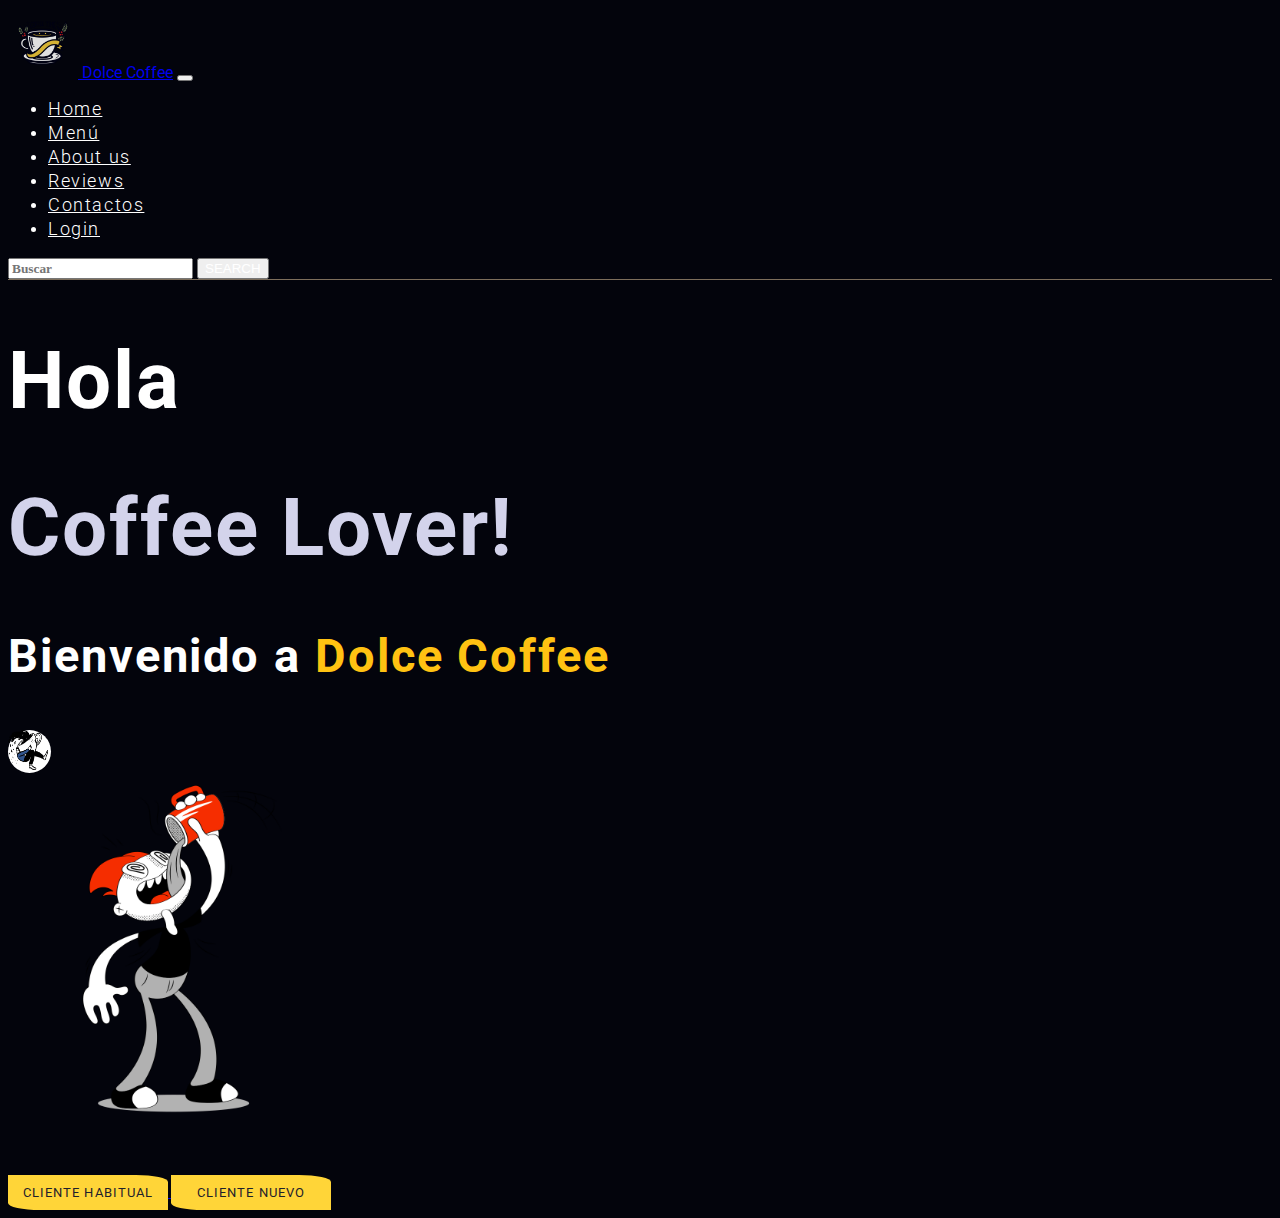
<file: pages/welcome.html>
<!DOCTYPE html>
<html lang="en">

<head>
    <meta charset="UTF-8">
    <meta http-equiv="X-UA-Compatible" content="IE=edge">
    <meta name="viewport" content="width=device-width, initial-scale=1.0">
    <title>Bienvenido</title>
    <link rel="preconnect" href="https://fonts.googleapis.com">
    <link rel="preconnect" href="https://fonts.gstatic.com" crossorigin>
    <link href="https://cdn.jsdelivr.net/npm/bootstrap@5.1.3/dist/css/bootstrap.min.css" rel="stylesheet"
        integrity="sha384-1BmE4kWBq78iYhFldvKuhfTAU6auU8tT94WrHftjDbrCEXSU1oBoqyl2QvZ6jIW3" crossorigin="anonymous">
    <link href="https://fonts.googleapis.com/css2?family=Roboto&display=swap" rel="stylesheet">
    <link rel="stylesheet" href="../assets/css/styles.css">
    <link rel="shortcut icon" href="../assets/images/purr-cat-with-cup.png">

</head>

<body class="body-welcome d-flex justify-content-center m-0 p-0 container-fluid">
    <!-- <div class="container-welcome"> -->
    <div class="container-welcome d-flex flex-column w-100">
        <nav class="navbar navbar-expand-lg navbar-light bg-transparent" id="menu">
            <div class="container-fluid">

                <a class="navbar-brand" href="../index.html">
                    <img src="../assets/images/—Pngtree—coffee illustration suitable for t-shirt_6404298.png" alt="">
                    <span class="text-warning fs-6 fw-bold"> Dolce
                        Coffee</span></a>
                <button class="navbar-toggler bg-warning" type="button" data-bs-toggle="collapse"
                    data-bs-target="#navbarSupportedContent" aria-controls="navbarSupportedContent"
                    aria-expanded="false" aria-label="Toggle navigation">
                    <span class="navbar-toggler-icon"></span>
                </button>
                <div class="collapse navbar-collapse" id="navbarSupportedContent">
                    <ul class="navbar-nav me-auto mb-2 mb-lg-0 d-flex w-100 justify-content-evenly">

                        <li class="nav-item">
                            <a class="nav-link" aria-current="page" href="../index.html">Home</a>
                        </li>
                        <li class="nav-item ">
                            <a class="nav-link" href="menu.html">Menú</a>
                        </li>

                        <li class="nav-item">
                            <a class="nav-link" href="about.html">About us</a>
                        </li>
                        <li class="nav-item">
                            <a class="nav-link" href="reviews.html">Reviews</a>
                        </li>
                        <li class="nav-item">
                            <a class="nav-link" href="contactos.html">Contactos</a>
                        </li>
                        <li class="nav-item">
                            <a class="nav-link" href="welcome.html">Login</a>
                        </li>
                    </ul>

                    <form class="d-flex">
                        <input class="form-control me-2 bg-transparent border-secondary" type="search"
                            placeholder="Buscar" aria-label="Search">
                        <button class="btn btn-black border-warning btn-search" type="submit">SEARCH</button>
                    </form>

                </div>
            </div>
        </nav>
        <!-- Fin del nav-bar -->
        <div class="titles d-flex flex-column mt-2 mt-xl-5 ps-3 ps-sm-5">
            <h1 class="title-1 p-0 m-0">Hola</h1>
            <h1 class="title-2 p-0 m-0">Coffee Lover!</h1>
            <div class="titles_image d-flex">
                <h3 class="subtitle fw-bold">Bienvenido a <span>

                        Dolce Coffee</h3>
                </span>
                <div class="img-t1 d-flex justify-content-center align-items-center">
                    <img src="../assets/images/open-doodles-coffee-2.png" alt="">
                </div>
            </div>
        </div>
        <div class="container-img d-flex justify-content-center w-100">
            <img src="../assets/images/looney-35.png" alt="">
        </div>

        <div class="container_buttons d-flex flex-column align-items-center">
            <a href="login-in.html">
                <button class="button_cliente-habitual fw-bold">
                    Cliente Habitual
                </button>
            </a>
            <a href="loginup.html">
                <button class="button_cliente-nuevo fw-bold">
                    Cliente Nuevo
                </button>
            </a>
        </div>
    </div>
    <!-- </div> -->

    <script src="https://cdn.jsdelivr.net/npm/bootstrap@5.1.3/dist/js/bootstrap.bundle.min.js"
        integrity="sha384-ka7Sk0Gln4gmtz2MlQnikT1wXgYsOg+OMhuP+IlRH9sENBO0LRn5q+8nbTov4+1p" crossorigin="anonymous">
        </script>

</body>

</html>
</file>
<file: assets/css/styles.css>
.nav-item a {
  --clippy: polygon(0 0, 0 0, 0 100%, 0% 100%);
}

.nav-item a::after {
  content: "";
  display: block;
  width: 53px;
  height: 3px;
  background: #d4b21b;
  -webkit-clip-path: var(--clippy);
          clip-path: var(--clippy);
  -webkit-transition: -webkit-clip-path 0.7s;
  transition: -webkit-clip-path 0.7s;
  transition: clip-path 0.7s;
  transition: clip-path 0.7s, -webkit-clip-path 0.7s;
}

.nav-item a:hover {
  --clippy: polygon(0 0, 100% 0, 100% 100%, 0 100%);
}

.img-home-2 {
  -webkit-animation: animar 4s 1 linear;
          animation: animar 4s 1 linear;
}

@-webkit-keyframes animar {
  0% {
    -webkit-transform: translateY(-280px);
            transform: translateY(-280px);
  }
  50% {
    -webkit-transform: rotate(0deg);
            transform: rotate(0deg);
  }
  80% {
    -webkit-transform: rotate(360deg);
            transform: rotate(360deg);
  }
  100% {
    -webkit-transform: translateY(0px);
            transform: translateY(0px);
  }
}

@keyframes animar {
  0% {
    -webkit-transform: translateY(-280px);
            transform: translateY(-280px);
  }
  50% {
    -webkit-transform: rotate(0deg);
            transform: rotate(0deg);
  }
  80% {
    -webkit-transform: rotate(360deg);
            transform: rotate(360deg);
  }
  100% {
    -webkit-transform: translateY(0px);
            transform: translateY(0px);
  }
}

.image-logo, .navbar-brand img {
  width: 70px;
  height: 70px;
}

body {
  overflow-x: hidden;
  background: #171721;
}

#menu {
  border-bottom: 1px solid rgba(247, 216, 169, 0.5);
}

#menu button span {
  color: #ffc212;
}

#menu li a {
  font-size: 18px;
  font-weight: bold;
  color: #fff;
  letter-spacing: 0.1rem;
  font-family: "Roboto", sans-serif;
  font-weight: 300;
}

#menu form input {
  color: #fff;
}

#menu form button {
  color: #fff;
}

#menu form button:active, #menu form button:hover {
  background-color: #ffc212;
  color: #171721;
  font-weight: 500;
}

.title-home {
  font-size: calc(1.525rem + 3.3vw);
}

.img-home-1,
#image-home {
  display: none;
}

.coffee {
  width: 100px;
}

.products div {
  width: 300px;
}

.text-area-contactos {
  resize: none;
}

.nuestro-menu span {
  color: #d3ad7f;
}

.products-items:hover {
  background-color: #fff;
  color: #171721;
  -webkit-transition: all 0.8s;
  transition: all 0.8s;
}

.products-items button {
  color: #1f222b;
}

.products-items button:hover {
  letter-spacing: 0.1rem;
  font-weight: bold;
  color: #171721;
  -webkit-transition: all 0.4s;
  transition: all 0.4s;
}

.container-descriptionAbout {
  border-width: 0px 0px 1px 0px;
  border-style: solid;
  border-color: #ffc212;
}

.review-persons p {
  line-height: 1.5rem;
  font-size: 0.95rem;
  font-weight: 300;
  text-align: justify;
}

.img-saved {
  width: 50px;
  height: 40px;
}

.person {
  width: 80px;
  height: 80px;
  border-radius: 50%;
}

#contactform input,
#contactform textarea {
  border-color: #e4d54e;
}

.list-contact i {
  color: #ffc212;
}

.body-welcome {
  background-color: #03040c;
  color: #fff;
  overflow-x: hidden;
  font-family: "Roboto", sans-serif;
}

.image-logo img, .navbar-brand img img,
.navbar-brand img {
  width: 70px;
  height: 70px;
}

.titles {
  letter-spacing: 0.12rem;
  font-size: 40px;
}

.titles .title-2 {
  color: #d3d3eb;
}

.subtitle span {
  color: #ffc212;
}

.container-welcome {
  display: -ms-grid;
  display: grid;
  -ms-grid-columns: 1fr;
      grid-template-columns: 1fr;
  -ms-grid-rows: (auto)[2];
      grid-template-rows: repeat(2, auto);
  grid-column-gap: 0px;
  grid-row-gap: 0px;
  color: #fff;
  gap: 0rem;
  width: 100%;
}

.container-img img {
  width: 350px;
  height: 350px;
}

.image {
  width: 300px;
  height: 280px;
}

.titles_image {
  gap: 1rem;
}

.titles_image img {
  width: 40px;
  height: 40px;
}

.img-t1 {
  background-color: #fff;
  border-radius: 50%;
  width: 43px;
  height: 43px;
}

.container_buttons {
  margin-top: 3rem;
  gap: 1.5rem;
  font-size: 0.8rem;
}

.container_buttons button {
  font-family: "Roboto", sans-serif;
  border: none;
  width: 160px;
  background-color: #ffd538;
  color: #1f222b;
  letter-spacing: 0.07rem;
  height: 35px;
  border-radius: 0 20%;
  text-transform: uppercase;
}

.button-createAccount-login button {
  font-family: "Roboto", sans-serif;
  border: none;
  width: 160px;
  background-color: #ffd538;
  color: #1f222b;
  letter-spacing: 0.07rem;
  height: 35px;
  border-radius: 0 20%;
  text-transform: uppercase;
}

.title-register-login,
.container-wrapper {
  margin-top: 50px;
}

.title-register-login form,
.container-wrapper form {
  display: -webkit-box;
  display: -ms-flexbox;
  display: flex;
  -webkit-box-orient: vertical;
  -webkit-box-direction: normal;
      -ms-flex-direction: column;
          flex-direction: column;
  width: 300px;
  gap: 1rem;
}

.title-register-login form input,
.container-wrapper form input {
  background: none;
  border: none;
  border-bottom: 1px solid #d3d3eb;
  padding-bottom: 7px;
  color: #ffc212;
}

.button-createAccount-login {
  margin-top: 3rem;
  gap: 1rem;
}

.main-login {
  -ms-grid-row: 2;
  -ms-grid-row-span: 1;
  -ms-grid-column: 1;
  -ms-grid-column-span: 1;
  grid-area: 2 / 1 / 3 / 2;
  gap: 1rem;
}

.image-login img {
  width: 300px;
  height: 250px;
}

.button-login {
  -webkit-box-orient: vertical;
  -webkit-box-direction: normal;
      -ms-flex-direction: column;
          flex-direction: column;
  -webkit-box-align: center;
      -ms-flex-align: center;
          align-items: center;
  margin-top: 15px;
  gap: 1rem;
}

.container-wrapper-login {
  margin-top: 10px;
}

.btn-login {
  margin-top: 0;
}

.link-create-account a,
.button-login a,
.button-createAccount-login a {
  text-decoration: none;
  color: #ffc212;
}

::-webkit-input-placeholder {
  font-family: "Font Awesome 6 Free";
  font-weight: 600;
}

:-ms-input-placeholder {
  font-family: "Font Awesome 6 Free";
  font-weight: 600;
}

::-ms-input-placeholder {
  font-family: "Font Awesome 6 Free";
  font-weight: 600;
}

::placeholder {
  font-family: "Font Awesome 6 Free";
  font-weight: 600;
}

.arrow {
  margin-top: 2.5rem;
  display: -webkit-box;
  display: -ms-flexbox;
  display: flex;
  -webkit-box-pack: center;
      -ms-flex-pack: center;
          justify-content: center;
}

.arrow img {
  width: 37px;
  height: 35px;
}

@media (min-width: 576px) {
  .row-cols-sm-2 > * {
    -webkit-box-flex: 0;
        -ms-flex: 0 0 auto;
            flex: 0 0 auto;
    width: 70%;
  }
}

@media screen and (min-width: 900px) {
  .body-home {
    height: 100vh;
    background: #100e0e;
  }
  .container-home {
    background: #201a1a;
    width: 90%;
    height: 90%;
  }
  .img-home-2 {
    display: none;
  }
  .img-home-1,
  #image-home {
    display: block;
  }
  #image-home {
    height: 400px;
    z-index: 100;
  }
  .img-circle {
    position: relative;
  }
  .circle {
    background-color: #2d221e;
    position: absolute;
    width: 310px;
    height: 310px;
    border-radius: 50%;
  }
  .img-about-1,
  .img-about-2 {
    max-width: 400px;
  }
  .logo-about {
    max-width: 350px;
  }
  body {
    min-height: 100vh;
  }
  .review-persons {
    width: 450px;
    padding: 24px;
  }
}

@media screen and (min-width: 1000px) {
  .nav-item a::after {
    width: 95%;
  }
}

@media screen and (min-width: 1200px) {
  .container-about {
    display: -webkit-box;
    display: -ms-flexbox;
    display: flex;
    -webkit-box-align: center;
        -ms-flex-align: center;
            align-items: center;
  }
  .container-descriptionAbout {
    border: none;
    border-left: 1px solid #ffc212;
    display: -webkit-box;
    display: -ms-flexbox;
    display: flex;
    -webkit-box-orient: vertical;
    -webkit-box-direction: normal;
        -ms-flex-direction: column;
            flex-direction: column;
    -webkit-box-pack: center;
        -ms-flex-pack: center;
            justify-content: center;
  }
}

@media screen and (min-width: 1400px) {
  #image-home {
    height: 650px;
  }
  .circle {
    width: 410px;
    height: 410px;
  }
  .img-about-1,
  .img-about-2 {
    max-width: 500px;
  }
}
</file>
